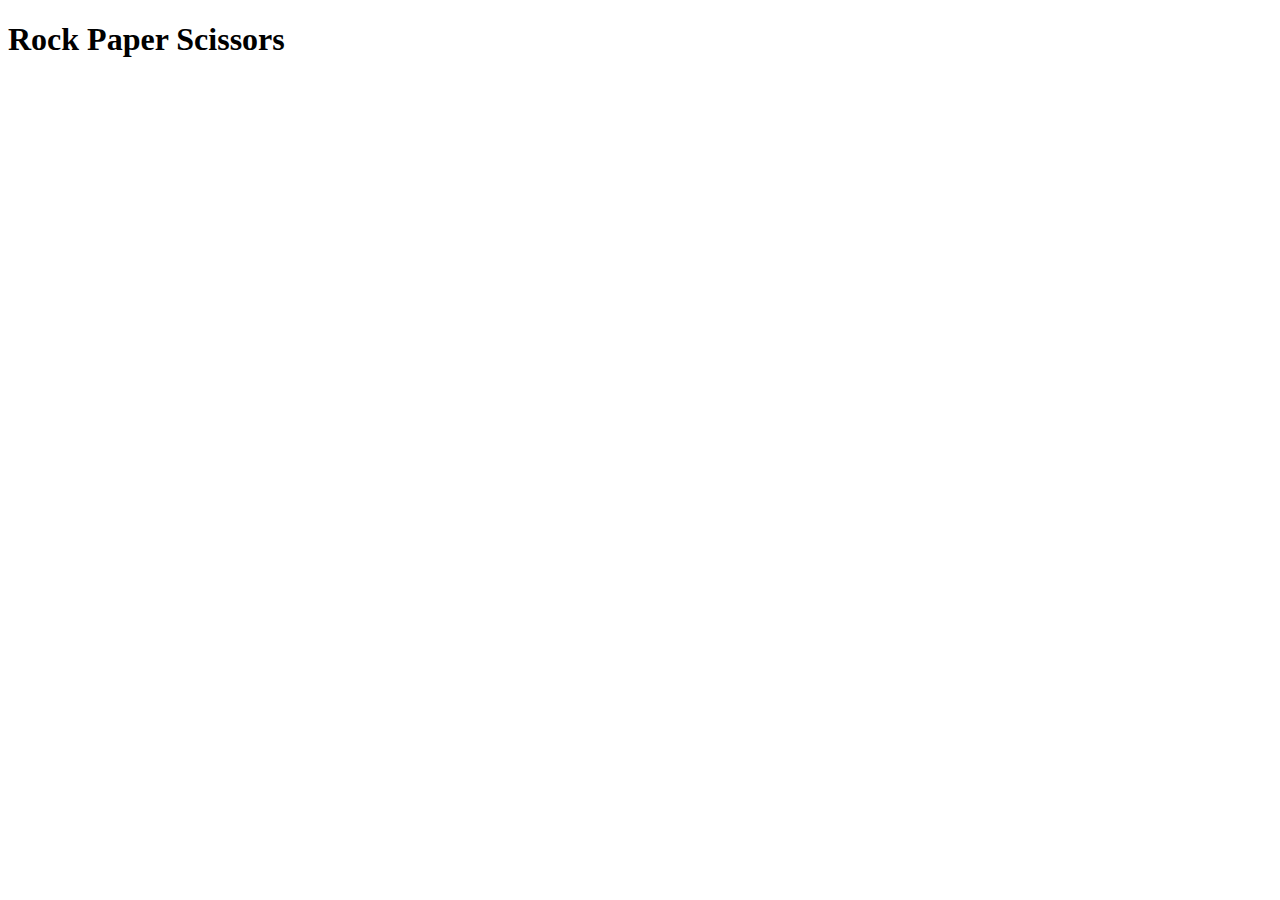
<file: indexrpc.html>
<!DOCTYPE html>
<html lang="en">
<head>
    <meta charset="UTF-8">
    <meta name="viewport" content="width=device-width, initial-scale=1.0">
    <title>Document</title>
</head>
<body>
    <h1>Rock Paper Scissors</h1>
</body>
</html>
</file>
